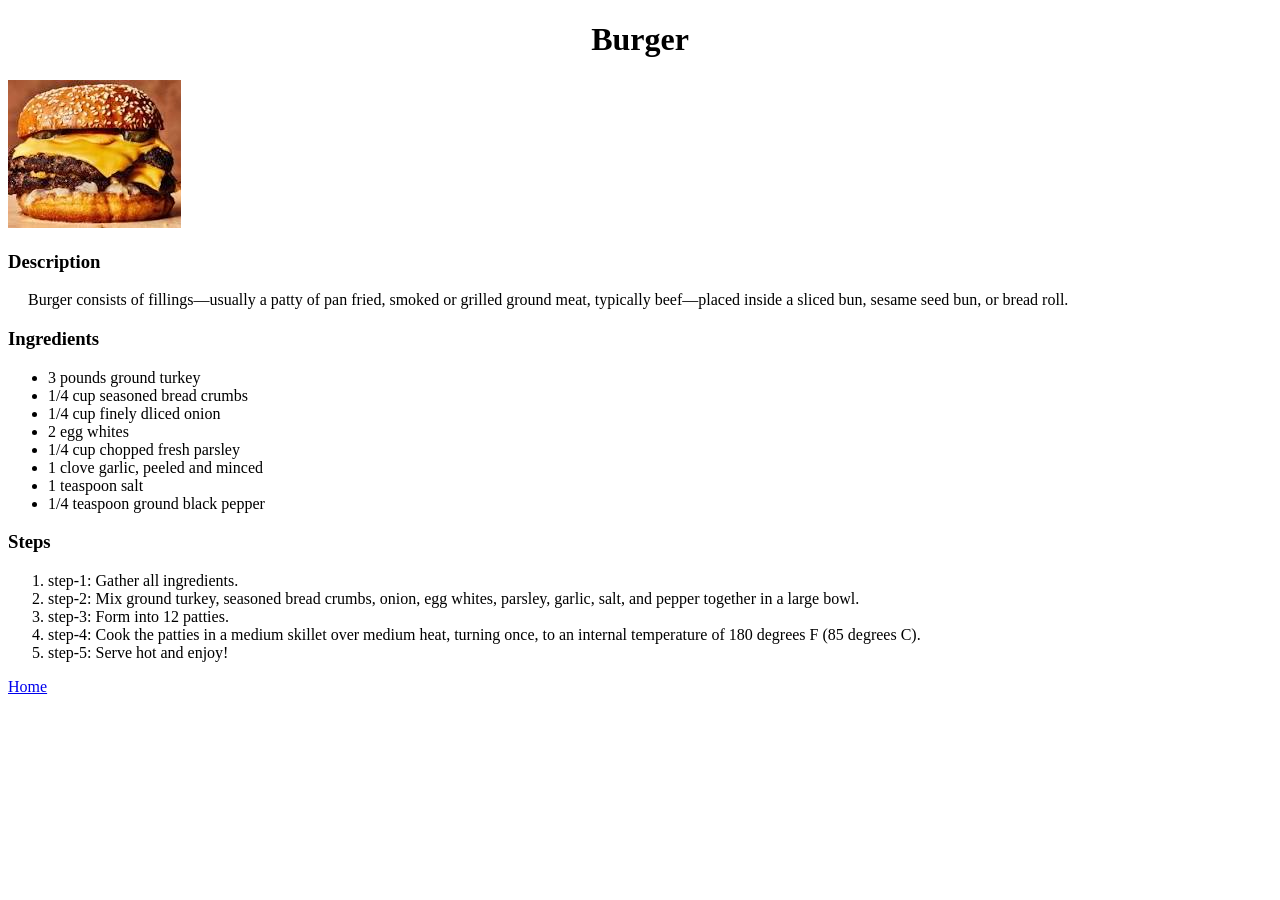
<file: recipes/burger.html>
<!doctype html>
<html lang="en">
  <head>
    <meta charset="UTF-8" />
    <meta name="viewport" content="width=device-width, initial-scale=1.0" />
    <link rel="stylesheet" href="../recipe_style.css" />
    <title>Burger</title>
  </head>
  <body>
    <h1>Burger</h1>
    <img src="../images/burger.jpeg" alt="A picture of burger" />
    <h3>Description</h3>
    <p>
      Burger consists of fillings—usually a patty of pan fried, smoked or
      grilled ground meat, typically beef—placed inside a sliced bun, sesame
      seed bun, or bread roll.
    </p>
    <h3>Ingredients</h3>
    <ul>
      <li>3 pounds ground turkey</li>
      <li>1/4 cup seasoned bread crumbs</li>
      <li>1/4 cup finely dliced onion</li>
      <li>2 egg whites</li>
      <li>1/4 cup chopped fresh parsley</li>
      <li>1 clove garlic, peeled and minced</li>
      <li>1 teaspoon salt</li>
      <li>1/4 teaspoon ground black pepper</li>
    </ul>
    <h3>Steps</h3>
    <ol>
      <li>step-1: Gather all ingredients.</li>
      <li>
        step-2: Mix ground turkey, seasoned bread crumbs, onion, egg whites,
        parsley, garlic, salt, and pepper together in a large bowl.
      </li>
      <li>step-3: Form into 12 patties.</li>
      <li>
        step-4: Cook the patties in a medium skillet over medium heat, turning
        once, to an internal temperature of 180 degrees F (85 degrees C).
      </li>
      <li>step-5: Serve hot and enjoy!</li>
    </ol>
    <a href="../index.html">Home</a>
  </body>
</html>
</file>
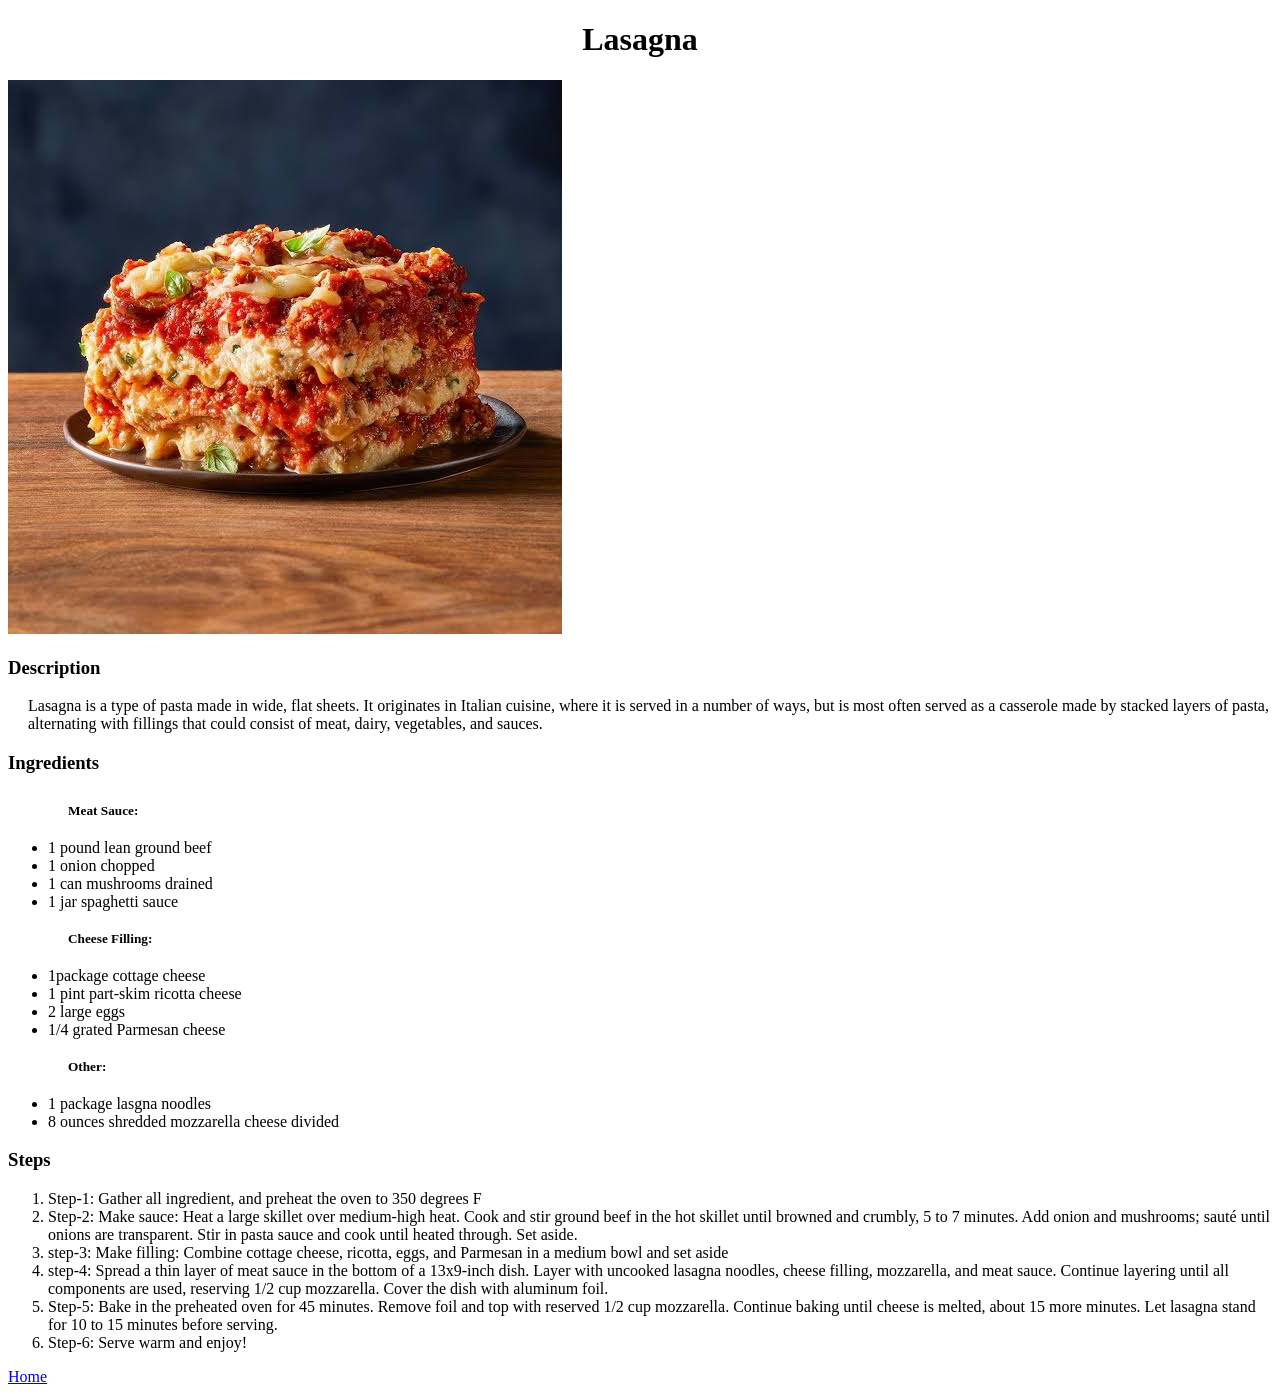
<file: recipes/lasagna.html>
<!doctype html>
<html lang="en">
  <head>
    <meta charset="UTF-8" />
    <meta name="viewport" content="width=device-width, initial-scale=1.0" />
    <link rel="stylesheet" href="../recipe_style.css" />
    <title>Lasagna</title>
  </head>
  <body>
    <h1>Lasagna</h1>
    <img src="../images/lasagna.jpeg" alt="A picture of lasagna" />
    <h3>Description</h3>
    <p>
      Lasagna is a type of pasta made in wide, flat sheets. It originates in
      Italian cuisine, where it is served in a number of ways, but is most often
      served as a casserole made by stacked layers of pasta, alternating with
      fillings that could consist of meat, dairy, vegetables, and sauces.
    </p>
    <h3>Ingredients</h3>
    <ul>
      <h5>Meat Sauce:</h5>
      <li>1 pound lean ground beef</li>
      <li>1 onion chopped</li>
      <li>1 can mushrooms drained</li>
      <li>1 jar spaghetti sauce</li>
      <h5>Cheese Filling:</h5>
      <li>1package cottage cheese</li>
      <li>1 pint part-skim ricotta cheese</li>
      <li>2 large eggs</li>
      <li>1/4 grated Parmesan cheese</li>
      <h5>Other:</h5>
      <li>1 package lasgna noodles</li>
      <li>8 ounces shredded mozzarella cheese divided</li>
    </ul>
    <h3>Steps</h3>
    <ol>
      <li>
        Step-1: Gather all ingredient, and preheat the oven to 350 degrees F
      </li>
      <li>
        Step-2: Make sauce: Heat a large skillet over medium-high heat. Cook and
        stir ground beef in the hot skillet until browned and crumbly, 5 to 7
        minutes. Add onion and mushrooms; sauté until onions are transparent.
        Stir in pasta sauce and cook until heated through. Set aside.
      </li>
      <li>
        step-3: Make filling: Combine cottage cheese, ricotta, eggs, and
        Parmesan in a medium bowl and set aside
      </li>
      <li>
        step-4: Spread a thin layer of meat sauce in the bottom of a 13x9-inch
        dish. Layer with uncooked lasagna noodles, cheese filling, mozzarella,
        and meat sauce. Continue layering until all components are used,
        reserving 1/2 cup mozzarella. Cover the dish with aluminum foil.
      </li>
      <li>
        Step-5: Bake in the preheated oven for 45 minutes. Remove foil and top
        with reserved 1/2 cup mozzarella. Continue baking until cheese is
        melted, about 15 more minutes. Let lasagna stand for 10 to 15 minutes
        before serving.
      </li>
      <li>Step-6: Serve warm and enjoy!</li>
    </ol>
    <a href="../index.html">Home</a>
  </body>
</html>
</file>
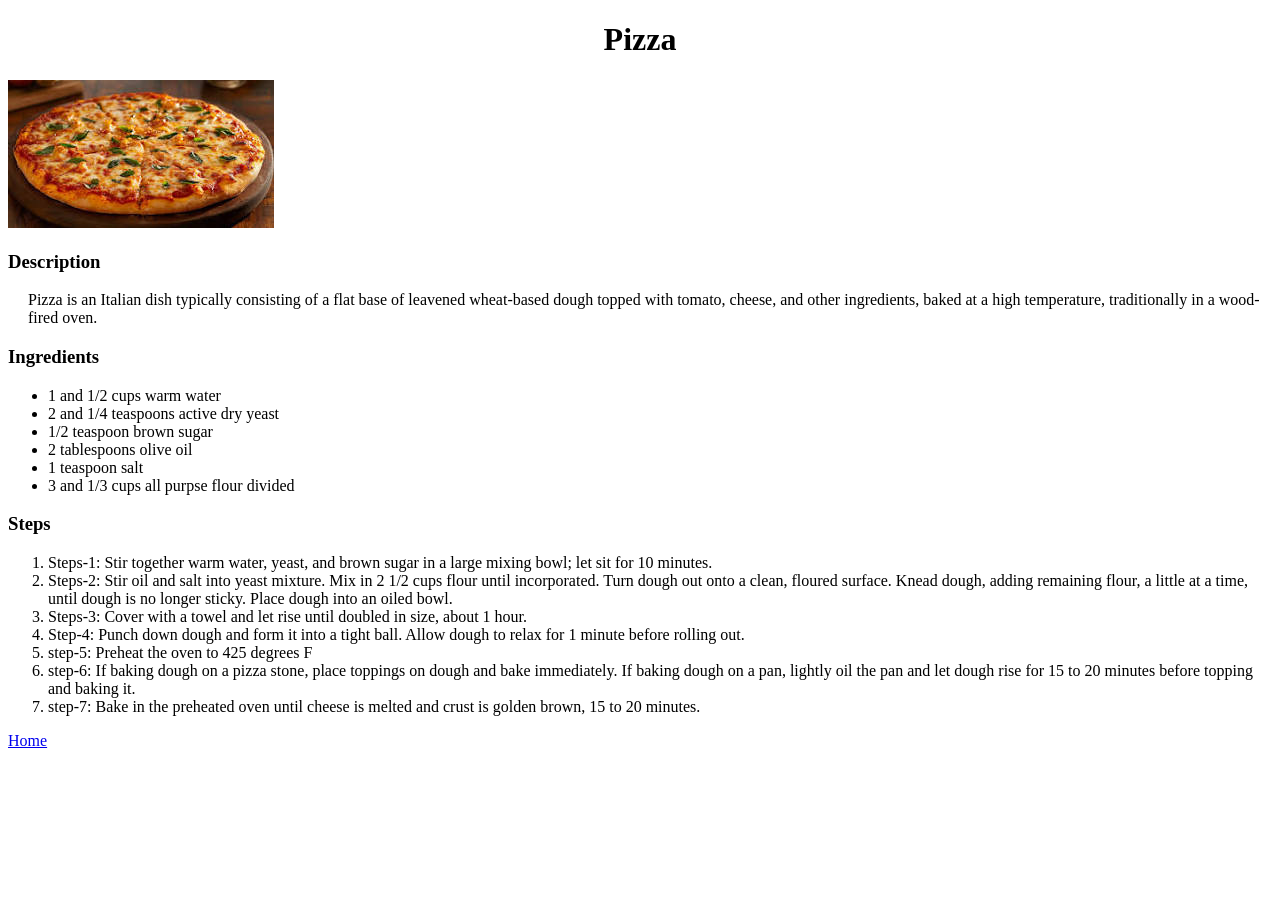
<file: recipes/pizza.html>
<!doctype html>
<html lang="en">
  <head>
    <meta charset="UTF-8" />
    <meta name="viewport" content="width=device-width, initial-scale=1.0" />
    <link rel="stylesheet" href="../recipe_style.css" />
    <title>Pizza</title>
  </head>
  <body>
    <h1>Pizza</h1>
    <img src="../images/pizza.jpeg" alt="A picture of pizza" />
    <h3>Description</h3>
    <p>
      Pizza is an Italian dish typically consisting of a flat base of leavened
      wheat-based dough topped with tomato, cheese, and other ingredients, baked
      at a high temperature, traditionally in a wood-fired oven.
    </p>
    <h3>Ingredients</h3>
    <ul>
      <li>1 and 1/2 cups warm water</li>
      <li>2 and 1/4 teaspoons active dry yeast</li>
      <li>1/2 teaspoon brown sugar</li>
      <li>2 tablespoons olive oil</li>
      <li>1 teaspoon salt</li>
      <li>3 and 1/3 cups all purpse flour divided</li>
    </ul>
    <h3>Steps</h3>
    <ol>
      <li>
        Steps-1: Stir together warm water, yeast, and brown sugar in a large
        mixing bowl; let sit for 10 minutes.
      </li>
      <li>
        Steps-2: Stir oil and salt into yeast mixture. Mix in 2 1/2 cups flour
        until incorporated. Turn dough out onto a clean, floured surface. Knead
        dough, adding remaining flour, a little at a time, until dough is no
        longer sticky. Place dough into an oiled bowl.
      </li>
      <li>
        Steps-3: Cover with a towel and let rise until doubled in size, about 1
        hour.
      </li>
      <li>
        Step-4: Punch down dough and form it into a tight ball. Allow dough to
        relax for 1 minute before rolling out.
      </li>
      <li>step-5: Preheat the oven to 425 degrees F</li>
      <li>
        step-6: If baking dough on a pizza stone, place toppings on dough and
        bake immediately. If baking dough on a pan, lightly oil the pan and let
        dough rise for 15 to 20 minutes before topping and baking it.
      </li>
      <li>
        step-7: Bake in the preheated oven until cheese is melted and crust is
        golden brown, 15 to 20 minutes.
      </li>
    </ol>
    <a href="../index.html">Home</a>
  </body>
</html>
</file>
<file: recipe_style.css>
h1 {
  text-align: center;
}

h2,
h5 {
  padding: 10px;
  margin: 10px;
}

p {
  margin-left: 20px;
}
</file>
